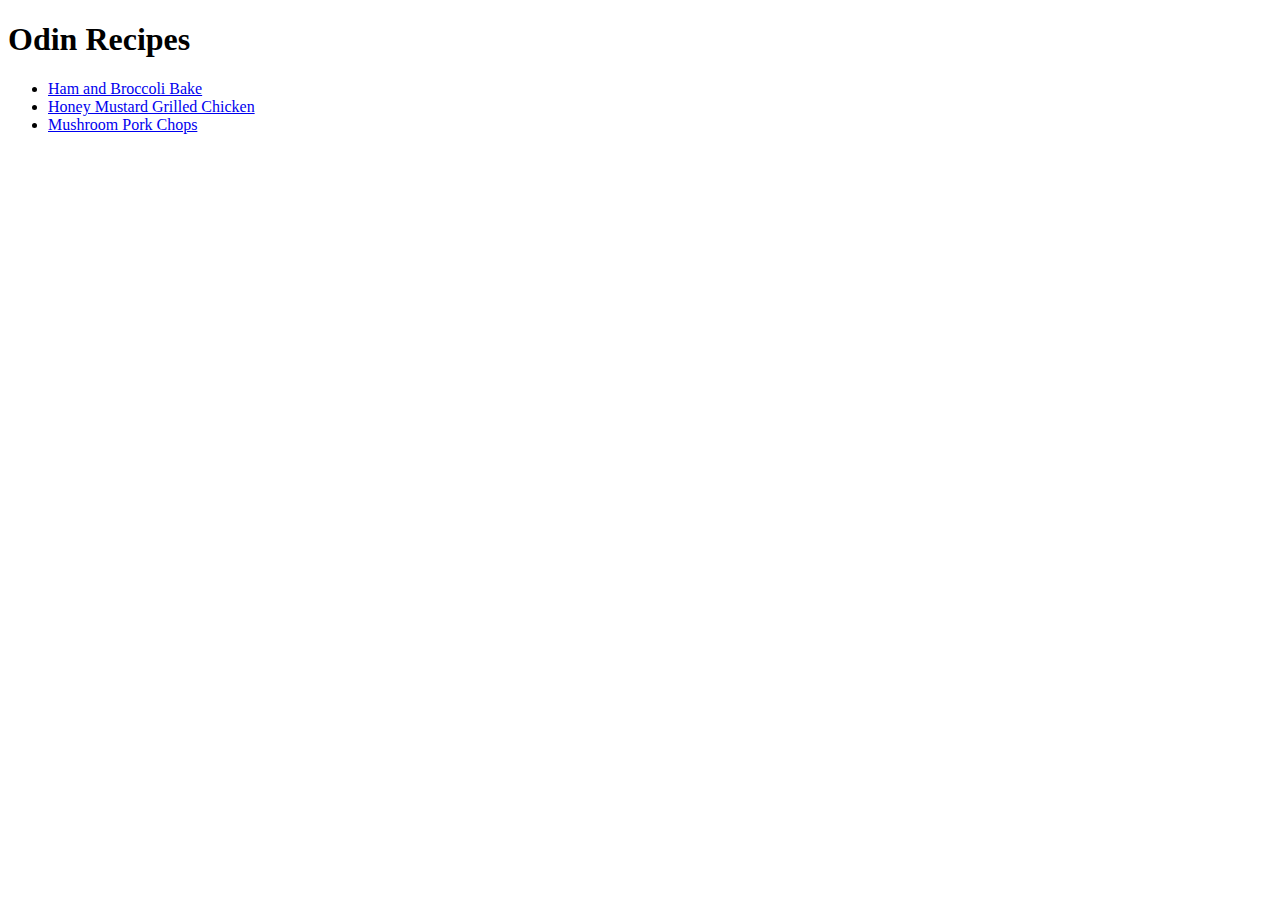
<file: index.html>
<!DOCTYPE html>
<html lang="en">
<head>
    <meta charset="UTF-8">
    <meta http-equiv="X-UA-Compatible" content="IE=edge">
    <meta name="viewport" content="width=device-width, initial-scale=1.0">
    <title>Odin Recipes</title>
</head>
<body>
    <h1>Odin Recipes</h1>
    <div>
        <ul>
            <li>
                <a href="./recipes/ham-and-broccoli-bake.html">Ham and Broccoli Bake</a>
            </li>
            <li>
                <a href="./recipes/honey-mustard-grilled-chicken.html">Honey Mustard Grilled Chicken</a>
            </li>
            <li>
                <a href="./recipes/mushroom-pork-chops.html">Mushroom Pork Chops</a>
            </li>
        </ul>
    </div>
</body>
</html>
</file>
